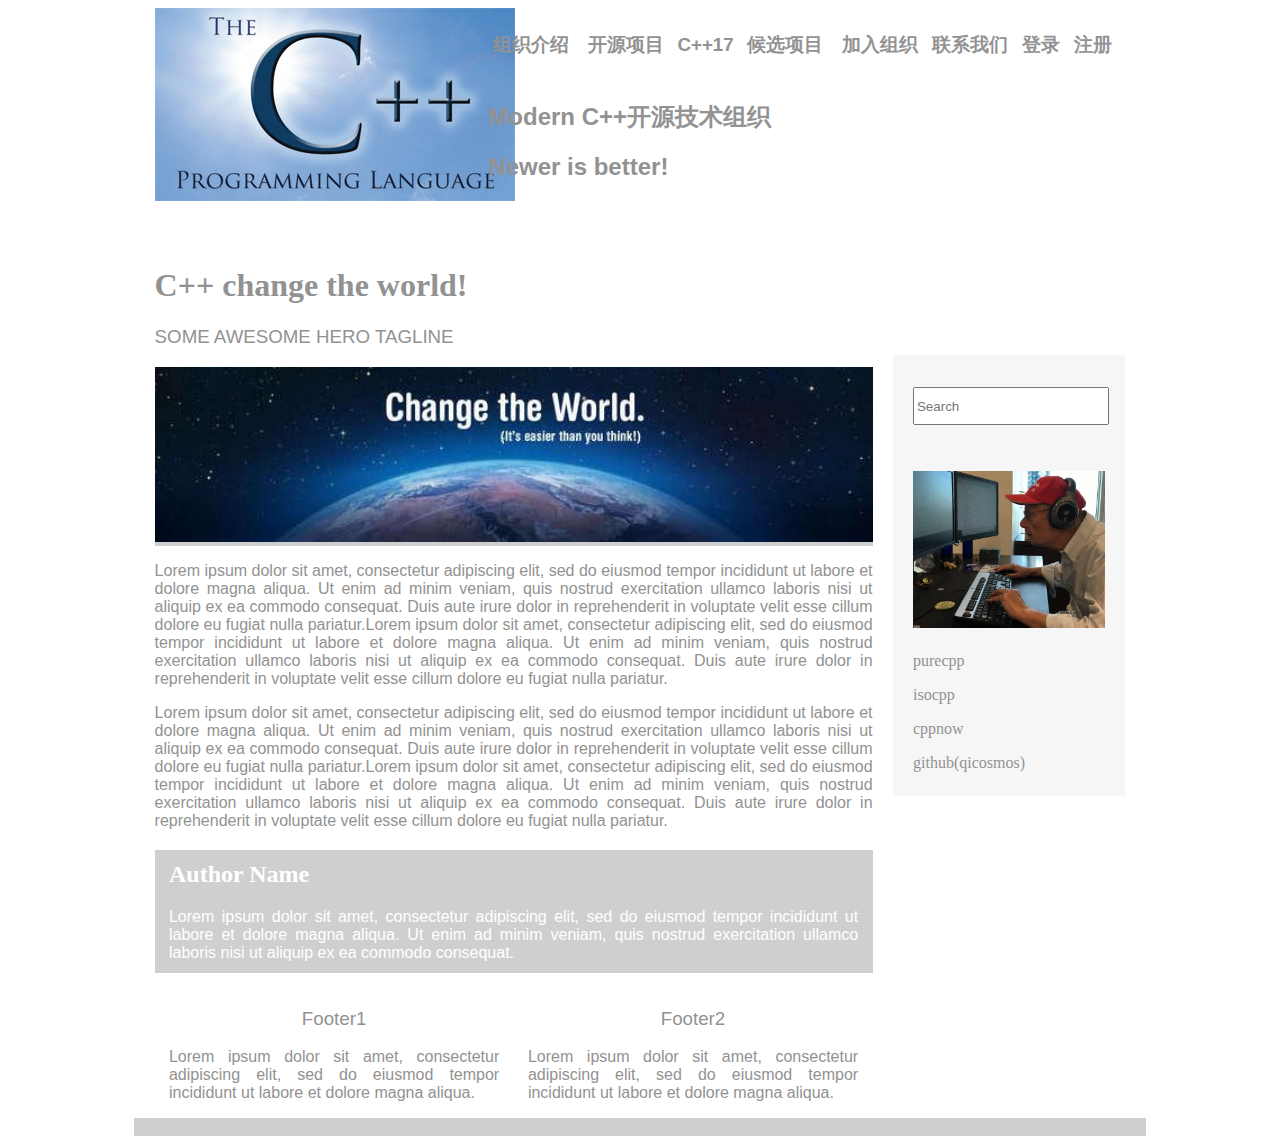
<file: web/index.html>
<!doctype html>
<html>
<head>
<meta charset="utf-8">
<meta name="viewport" content="width=device-width, initial-scale=1">
<title>BlogPost template by Adobe Dreamweaver CC</title>
<link href="BlogPostAssets/styles/blogPostStyle.css" rel="stylesheet" type="text/css">
<!--The following script tag downloads a font from the Adobe Edge Web Fonts server for use within the web page. We recommend that you do not modify it.--><script>var __adobewebfontsappname__="dreamweaver"</script><script src="js/jquery-1.11.3.min.js" type="text/javascript"></script>
<script>
	function test(){
    $.get("www.moderncpp.org",function(data,status){
      alert("数据：" + data + "\n状态：" + status);
    });
		alert("test");
  });
</script>
</head>

<body>
<div id="mainwrapper">
  <header> 
    <!--**************************************************************************
    Header starts here. It contains Logo and 3 navigation links. 
    ****************************************************************************-->
    <div id="logo"><a href="index.html"><img src="images/logo-sun.jpg" alt="sample logo"></a><!-- Company Logo text --></div>
    <nav> <h3><a href="introduction.html" title="Link" id="introduction" >组织介绍</a> <a href="#" title="Link">开源项目</a><a href="#" title="Link">C++17</a><a href="#" title="Link">候选项目</a>
    <a href="#" title="Link">加入组织</a><a href="#" title="Link">联系我们</a><a href="#" title="Link">登录</a><a href="register.html" title="Link">注册</a></h3></nav>
	  <div id="title"><h2>Modern C++开源技术组织</h2><h2>Newer is better!</h2></div>
  </header>
  <div id="content">
    <div class="notOnDesktop"> 
      <!-- This search box is displayed only in mobile and tablet laouts and not in desktop layouts -->
      <input type="text" placeholder="Search">
    </div>
    <section id="mainContent"> 
      <!--************************************************************************
    Main Blog content starts here
    ****************************************************************************-->
      <h1><!-- Blog title -->C++ change the world!</h1>
      <h3><!-- Tagline -->SOME AWESOME HERO TAGLINE</h3>
      <div id="bannerImage"><img src="images/world.jpg" alt=""/></div>
      <p>Lorem ipsum dolor sit amet, consectetur adipiscing elit, sed do eiusmod tempor incididunt ut labore et dolore magna aliqua. Ut enim ad minim veniam, quis nostrud exercitation ullamco laboris nisi ut aliquip ex ea commodo consequat. Duis aute irure dolor in reprehenderit in voluptate velit esse cillum dolore eu fugiat nulla pariatur.Lorem ipsum dolor sit amet, consectetur adipiscing elit, sed do eiusmod tempor incididunt ut labore et dolore magna aliqua. Ut enim ad minim veniam, quis nostrud exercitation ullamco laboris nisi ut aliquip ex ea commodo consequat. Duis aute irure dolor in reprehenderit in voluptate velit esse cillum dolore eu fugiat nulla pariatur. </p>
      <p>Lorem ipsum dolor sit amet, consectetur adipiscing elit, sed do eiusmod tempor incididunt ut labore et dolore magna aliqua. Ut enim ad minim veniam, quis nostrud exercitation ullamco laboris nisi ut aliquip ex ea commodo consequat. Duis aute irure dolor in reprehenderit in voluptate velit esse cillum dolore eu fugiat nulla pariatur.Lorem ipsum dolor sit amet, consectetur adipiscing elit, sed do eiusmod tempor incididunt ut labore et dolore magna aliqua. Ut enim ad minim veniam, quis nostrud exercitation ullamco laboris nisi ut aliquip ex ea commodo consequat. Duis aute irure dolor in reprehenderit in voluptate velit esse cillum dolore eu fugiat nulla pariatur. </p>
      <aside id="authorInfo"> 
        <!-- The author information is contained here -->
        <h2>Author Name</h2>
        <p>Lorem ipsum dolor sit amet, consectetur adipiscing elit, sed do eiusmod tempor incididunt ut labore et dolore magna aliqua. Ut enim ad minim veniam, quis nostrud exercitation ullamco laboris nisi ut aliquip ex ea commodo consequat.</p>
      </aside>
    </section>
    <section id="sidebar"> 
      <!--************************************************************************
    Sidebar starts here. It contains a searchbox, sample ad image and 6 links
    ****************************************************************************-->
      <input type="text" placeholder="Search">
      <div id="adimage"><img src="images/bj.png" alt=""/></div>
      <nav>
        <ul>
          <li><a href="http://purecpp.org/" title="purecpp">purecpp</a></li>
          <li><a href="https://isocpp.org/" title="isocpp">isocpp</a></li>
          <li><a href="http://cppnow.org/" title="cppnow">cppnow</a></li>
          <li><a href="https://github.com/qicosmos" title="gitub">github(qicosmos)</a></li>
        </ul>
      </nav>
    </section>
    <footer> 
      <!--************************************************************************
    Footer starts here
    ****************************************************************************-->
      <article>
        <h3>Footer1</h3>
        <p>Lorem ipsum dolor sit amet, consectetur adipiscing elit, sed do eiusmod tempor incididunt ut labore et dolore magna aliqua.</p>
      </article>
      <article>
        <h3>Footer2</h3>
        <p>Lorem ipsum dolor sit amet, consectetur adipiscing elit, sed do eiusmod tempor incididunt ut labore et dolore magna aliqua.</p>
      </article>
    </footer>
  </div>
  <div id="footerbar"><!-- Small footerbar at the bottom --></div>
</div>
</body>
</html>
</file>
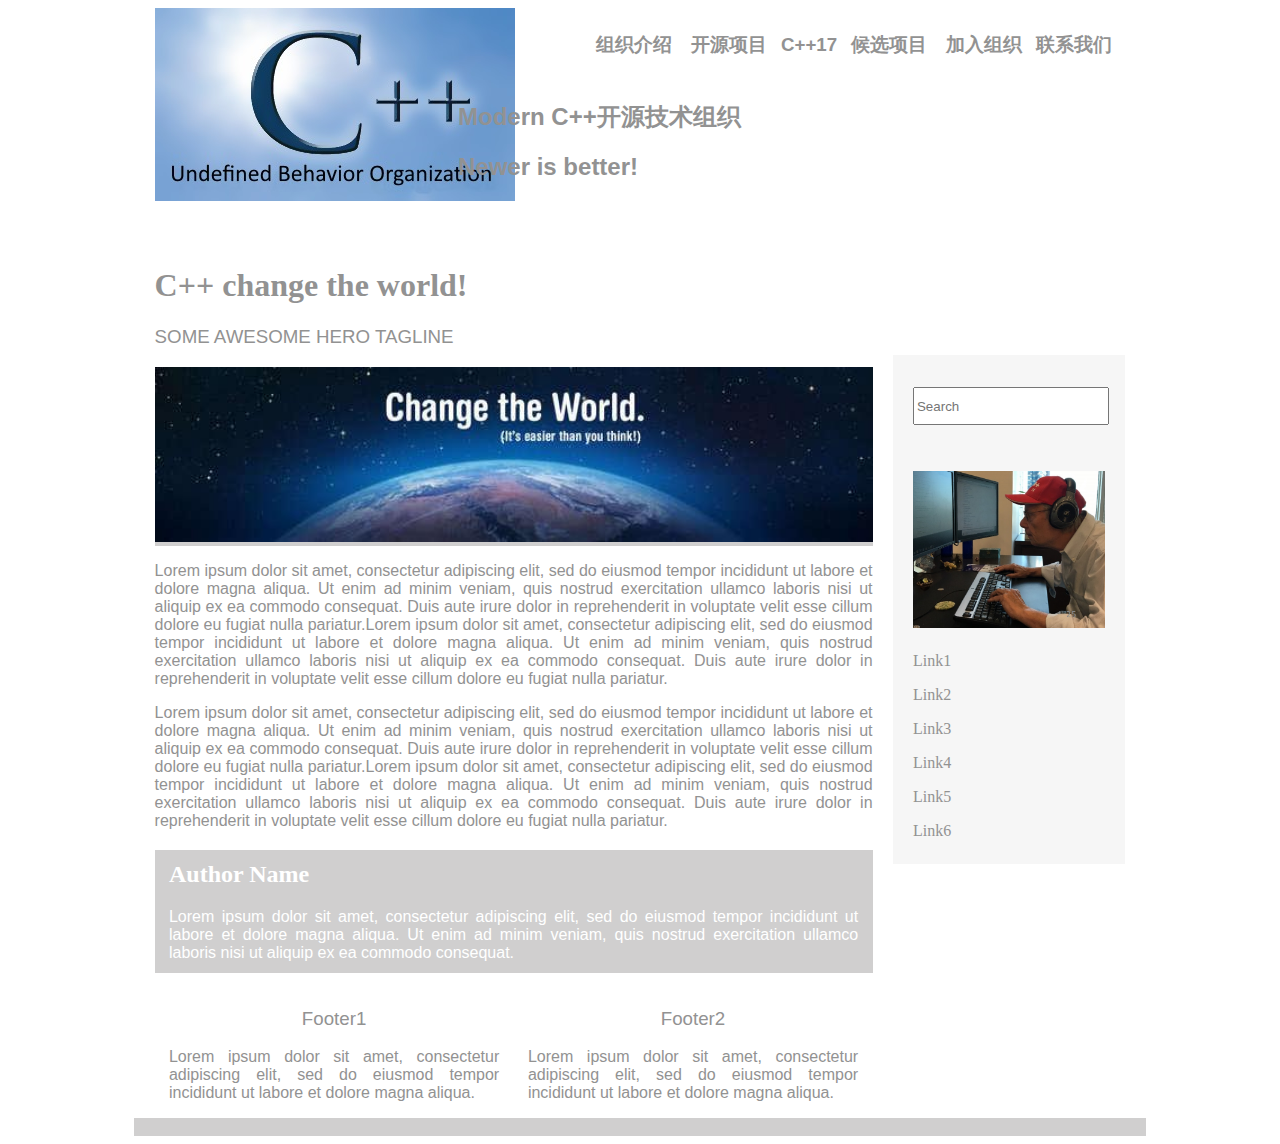
<file: web/static/index.html>
<!doctype html>
<html>
<head>
<meta charset="utf-8">
<meta name="viewport" content="width=device-width, initial-scale=1">
<title>BlogPost template by Adobe Dreamweaver CC</title>
<link href="BlogPostAssets/styles/blogPostStyle.css" rel="stylesheet" type="text/css">
<!--The following script tag downloads a font from the Adobe Edge Web Fonts server for use within the web page. We recommend that you do not modify it.--><script>var __adobewebfontsappname__="dreamweaver"</script><script src="http://use.edgefonts.net/montserrat:n4:default;source-sans-pro:n2:default.js" type="text/javascript"></script>
</head>

<body>
<div id="mainwrapper">
  <header> 
    <!--**************************************************************************
    Header starts here. It contains Logo and 3 navigation links. 
    ****************************************************************************-->
    <div id="logo"><img src="images/logo-sun.jpg" alt="sample logo"><!-- Company Logo text --></div>
    <nav> <h3><a href="#" title="Link">组织介绍</a> <a href="#" title="Link">开源项目</a><a href="#" title="Link">C++17</a><a href="#" title="Link">候选项目</a>
    <a href="#" title="Link">加入组织</a><a href="#" title="Link">联系我们</a></h3></nav>
	  <div id="title"><h2>Modern C++开源技术组织</h2><h2>Newer is better!</h2></div>
  </header>
  <div id="content">
    <div class="notOnDesktop"> 
      <!-- This search box is displayed only in mobile and tablet laouts and not in desktop layouts -->
      <input type="text" placeholder="Search">
    </div>
    <section id="mainContent"> 
      <!--************************************************************************
    Main Blog content starts here
    ****************************************************************************-->
      <h1><!-- Blog title -->C++ change the world!</h1>
      <h3><!-- Tagline -->SOME AWESOME HERO TAGLINE</h3>
      <div id="bannerImage"><img src="images/world.jpg" alt=""/></div>
      <p>Lorem ipsum dolor sit amet, consectetur adipiscing elit, sed do eiusmod tempor incididunt ut labore et dolore magna aliqua. Ut enim ad minim veniam, quis nostrud exercitation ullamco laboris nisi ut aliquip ex ea commodo consequat. Duis aute irure dolor in reprehenderit in voluptate velit esse cillum dolore eu fugiat nulla pariatur.Lorem ipsum dolor sit amet, consectetur adipiscing elit, sed do eiusmod tempor incididunt ut labore et dolore magna aliqua. Ut enim ad minim veniam, quis nostrud exercitation ullamco laboris nisi ut aliquip ex ea commodo consequat. Duis aute irure dolor in reprehenderit in voluptate velit esse cillum dolore eu fugiat nulla pariatur. </p>
      <p>Lorem ipsum dolor sit amet, consectetur adipiscing elit, sed do eiusmod tempor incididunt ut labore et dolore magna aliqua. Ut enim ad minim veniam, quis nostrud exercitation ullamco laboris nisi ut aliquip ex ea commodo consequat. Duis aute irure dolor in reprehenderit in voluptate velit esse cillum dolore eu fugiat nulla pariatur.Lorem ipsum dolor sit amet, consectetur adipiscing elit, sed do eiusmod tempor incididunt ut labore et dolore magna aliqua. Ut enim ad minim veniam, quis nostrud exercitation ullamco laboris nisi ut aliquip ex ea commodo consequat. Duis aute irure dolor in reprehenderit in voluptate velit esse cillum dolore eu fugiat nulla pariatur. </p>
      <aside id="authorInfo"> 
        <!-- The author information is contained here -->
        <h2>Author Name</h2>
        <p>Lorem ipsum dolor sit amet, consectetur adipiscing elit, sed do eiusmod tempor incididunt ut labore et dolore magna aliqua. Ut enim ad minim veniam, quis nostrud exercitation ullamco laboris nisi ut aliquip ex ea commodo consequat.</p>
      </aside>
    </section>
    <section id="sidebar"> 
      <!--************************************************************************
    Sidebar starts here. It contains a searchbox, sample ad image and 6 links
    ****************************************************************************-->
      <input type="text" placeholder="Search">
      <div id="adimage"><img src="images/bj.png" alt=""/></div>
      <nav>
        <ul>
          <li><a href="#" title="Link">Link1</a></li>
          <li><a href="#" title="Link">Link2</a></li>
          <li><a href="#" title="Link">Link3</a></li>
          <li><a href="#" title="Link">Link4</a></li>
          <li><a href="#" title="Link">Link5</a></li>
          <li><a href="#" title="Link">Link6</a></li>
        </ul>
      </nav>
    </section>
    <footer> 
      <!--************************************************************************
    Footer starts here
    ****************************************************************************-->
      <article>
        <h3>Footer1</h3>
        <p>Lorem ipsum dolor sit amet, consectetur adipiscing elit, sed do eiusmod tempor incididunt ut labore et dolore magna aliqua.</p>
      </article>
      <article>
        <h3>Footer2</h3>
        <p>Lorem ipsum dolor sit amet, consectetur adipiscing elit, sed do eiusmod tempor incididunt ut labore et dolore magna aliqua.</p>
      </article>
    </footer>
  </div>
  <div id="footerbar"><!-- Small footerbar at the bottom --></div>
</div>
</body>
</html>
</file>
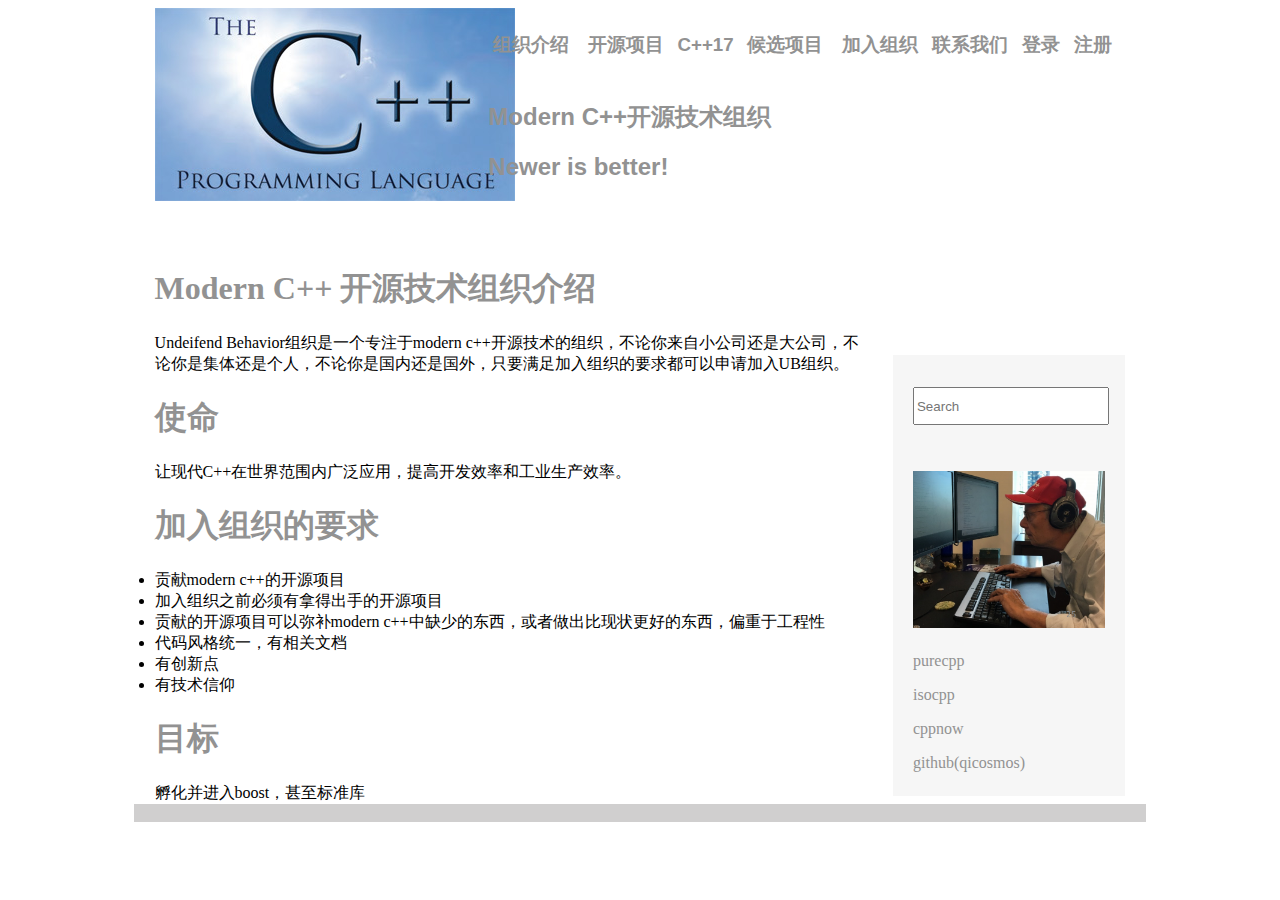
<file: web/introduction.html>
<!doctype html>
<html>
<head>
<meta charset="utf-8">
<meta name="viewport" content="width=device-width, initial-scale=1">
<title>BlogPost template by Adobe Dreamweaver CC</title>
<link href="BlogPostAssets/styles/blogPostStyle.css" rel="stylesheet" type="text/css">
<!--The following script tag downloads a font from the Adobe Edge Web Fonts server for use within the web page. We recommend that you do not modify it.--><script>var __adobewebfontsappname__="dreamweaver"</script><script src="js/jquery-1.11.3.min.js" type="text/javascript"></script>
<script>
	function test(){
    $.get("/",function(data,status){
      alert("数据：" + data + "\n状态：" + status);
    });
		alert("test");
  }
</script>
</head>

<body>
<div id="mainwrapper">
  <header> 
    <!--**************************************************************************
    Header starts here. It contains Logo and 3 navigation links. 
    ****************************************************************************-->
    <div id="logo"><a href="index.html"><img src="images/logo-sun.jpg" alt="sample logo"></a><!-- Company Logo text --></div>
    <nav> <h3><a href="introduction.html" title="Link" id="introduction" >组织介绍</a> <a  onClick="test()" title="Link">开源项目</a><a href="#" title="Link">C++17</a><a href="#" title="Link">候选项目</a>
    <a href="#" title="Link">加入组织</a><a href="#" title="Link">联系我们</a><a href="#" title="Link">登录</a><a href="register.html" title="Link">注册</a></h3></nav>
	  <div id="title"><h2>Modern C++开源技术组织</h2><h2>Newer is better!</h2></div>
  </header>
  <div id="content">
    <div class="notOnDesktop"> 
      <!-- This search box is displayed only in mobile and tablet laouts and not in desktop layouts -->
      <input type="text" placeholder="Search">
    </div>
    <section id="mainContent"> 
      <!--************************************************************************
    Main Blog content starts here
    ****************************************************************************-->
      <h1><!-- Blog title -->Modern C++ 开源技术组织介绍</h1>
      Undeifend Behavior组织是一个专注于modern c++开源技术的组织，不论你来自小公司还是大公司，不论你是集体还是个人，不论你是国内还是国外，只要满足加入组织的要求都可以申请加入UB组织。
      <h1>使命</h1>
      让现代C++在世界范围内广泛应用，提高开发效率和工业生产效率。
      	<h1>加入组织的要求</h1>
      	<p><li>贡献modern c++的开源项目</li>
			<li>加入组织之前必须有拿得出手的开源项目</li>
			<li>贡献的开源项目可以弥补modern c++中缺少的东西，或者做出比现状更好的东西，偏重于工程性</li>
			<li>代码风格统一，有相关文档</li>
			<li>有创新点</li>
			<li>有技术信仰</li>
		</p>
		<h1>目标</h1>
		孵化并进入boost，甚至标准库

    </section>
    <section id="sidebar"> 
      <!--************************************************************************
    Sidebar starts here. It contains a searchbox, sample ad image and 6 links
    ****************************************************************************-->
      <input type="text" placeholder="Search">
      <div id="adimage"><img src="images/bj.png" alt=""/></div>
      <nav>
        <ul>
          <li><a href="http://purecpp.org/" title="purecpp">purecpp</a></li>
          <li><a href="https://isocpp.org/" title="isocpp">isocpp</a></li>
          <li><a href="http://cppnow.org/" title="cppnow">cppnow</a></li>
          <li><a href="https://github.com/qicosmos" title="gitub">github(qicosmos)</a></li>
        </ul>
      </nav>
    </section>

  </div>
  <div id="footerbar"><!-- Small footerbar at the bottom --></div>
</div>
</body>
</html>
</file>
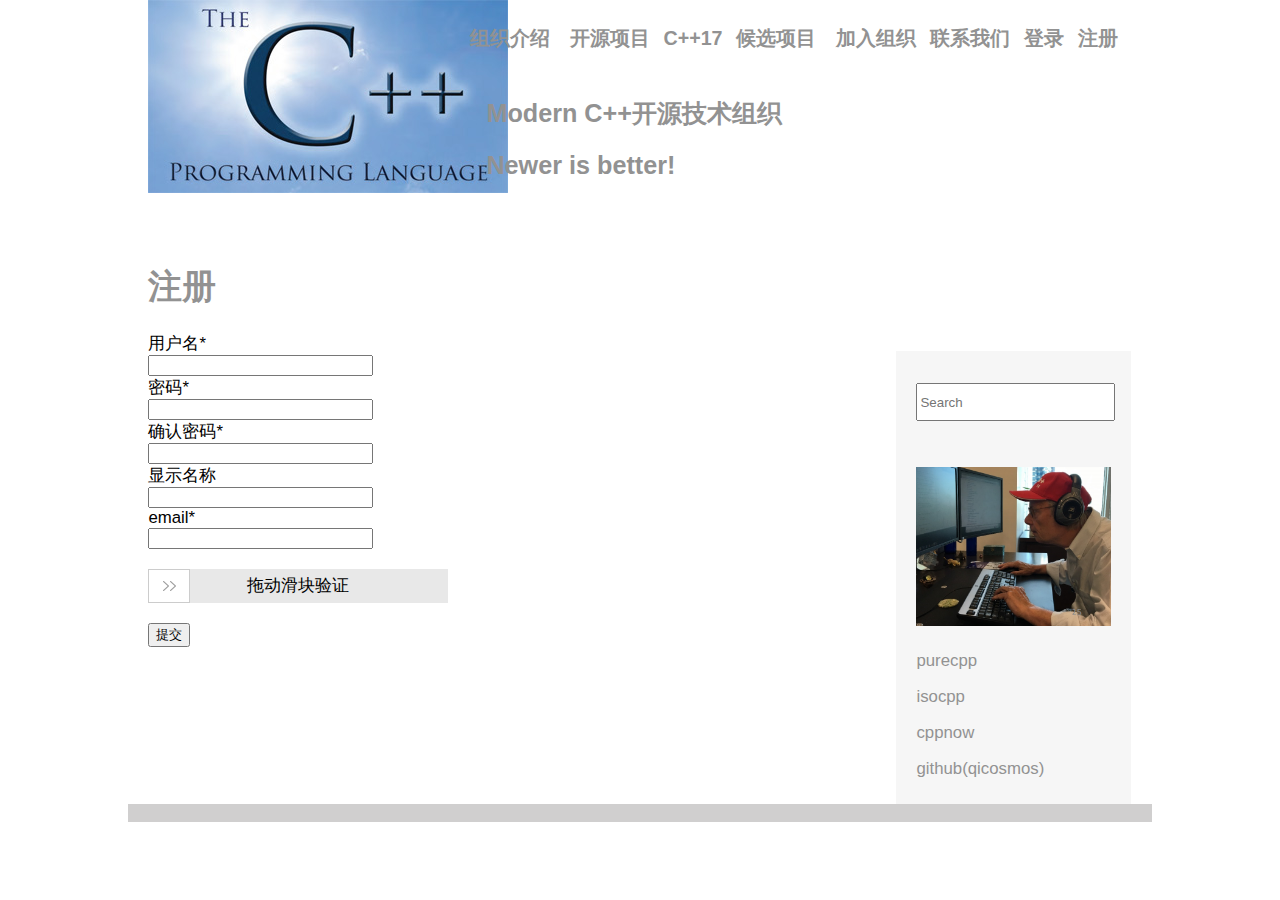
<file: web/register.html>
<!doctype html>
<html>
<head>
<meta charset="utf-8">
<meta name="viewport" content="width=device-width, initial-scale=1">
<title>BlogPost template by Adobe Dreamweaver CC</title>
<link href="BlogPostAssets/styles/blogPostStyle.css" rel="stylesheet" type="text/css">
<!--The following script tag downloads a font from the Adobe Edge Web Fonts server for use within the web page. We recommend that you do not modify it.--><script>var __adobewebfontsappname__="dreamweaver"</script><script src="js/jquery-1.11.3.min.js" type="text/javascript"></script>
<script>
	function test(){
    $.get("www.moderncpp.org",function(data,status){
      alert("数据：" + data + "\n状态：" + status);
    });
		alert("test");
  });
</script>
<script src="js/drag.js" type="text/javascript"></script>
<link rel="stylesheet" type="text/css" href="css/htmleaf-demo.css">
<link href="css/drag.css" rel="stylesheet" type="text/css"/>
</head>
<script type="text/javascript">
$(document).ready(function() {
  $('#submitForm').submit(function(e) {
    alert($('#username').val());
	  test();
    return e.preventDefault();
  });
});
</script>

<body>
<div id="mainwrapper">
  <header> 
    <!--**************************************************************************
    Header starts here. It contains Logo and 3 navigation links. 
    ****************************************************************************-->
    <div id="logo"><a href="index.html"><img src="images/logo-sun.jpg" alt="sample logo"></a><!-- Company Logo text --></div>
    <nav> <h3><a href="introduction.html" title="Link" id="introduction" >组织介绍</a> <a href="#" onClick="test()" title="Link">开源项目</a><a href="#" title="Link">C++17</a><a href="#" title="Link">候选项目</a>
    <a href="#" title="Link">加入组织</a><a href="#" title="Link">联系我们</a><a href="#" title="Link">登录</a><a href="register.html" title="Link">注册</a></h3></nav>
	  <div id="title"><h2>Modern C++开源技术组织</h2><h2>Newer is better!</h2></div>
  </header>
  <div id="content">
    <div class="notOnDesktop"> 
      <!-- This search box is displayed only in mobile and tablet laouts and not in desktop layouts -->
      <input type="text" placeholder="Search">
    </div>
    <section id="mainContent"> 
      <!--************************************************************************
    Main Blog content starts here
    ****************************************************************************-->
      <h1><!-- Blog title -->注册</h1>
      <form id="submitForm" method="post">

      	<label >用户名*</label><br>
      	<input name="username" id="username" value="" maxlength="50" size="25" type="text"><br>
      	<label >密码*</label><br>
      	<input id="password" maxlength="50" size="25" type="text"><br>
      	<label >确认密码*</label><br>
      	<input id="password1" maxlength="50" size="25" type="text"><br>
      	<label >显示名称</label><br>
      	<input id="showname" maxlength="50" size="25" type="text"><br>
      	<label >email*</label><br>
      	<input id="email" maxlength="50" size="25" type="text"><br><br>
      	<div id="drag"></div><br>
		<script type="text/javascript">
		$('#drag').drag();
		</script>
     <button class="submit" type="submit">提交</button>
 
		</form>
    </section>
    <section id="sidebar"> 
      <!--************************************************************************
    Sidebar starts here. It contains a searchbox, sample ad image and 6 links
    ****************************************************************************-->
      <input type="text" placeholder="Search">
      <div id="adimage"><img src="images/bj.png" alt=""/></div>
      <nav>
        <ul>
          <li><a href="http://purecpp.org/" title="purecpp">purecpp</a></li>
          <li><a href="https://isocpp.org/" title="isocpp">isocpp</a></li>
          <li><a href="http://cppnow.org/" title="cppnow">cppnow</a></li>
          <li><a href="https://github.com/qicosmos" title="gitub">github(qicosmos)</a></li>
        </ul>
      </nav>
    </section>

  </div>
  <div id="footerbar"><!-- Small footerbar at the bottom --></div>
</div>
</body>
</html>
</file>
<file: web/BlogPostAssets/styles/blogPostStyle.css>
@charset "UTF-8";
#mainwrapper header {
	/*Header */
	/*background-color: rgba(208,207,207,1.00);*/
	overflow: auto;
	font-family: montserrat, sans-serif;
	font-style: 宋体;
	font-weight: 400;
}
#mainwrapper header #logo {
	/* Company Logo text */
	width: 28%;
	float: left;
	padding-left: 2%;
	color: rgba(146,146,146,1.00);
}
#mainwrapper header #title {
	/* Company Logo text */
	width: 65%;
	float: right;
	padding-left: 2%;
	color: rgba(146,146,146,1.00);
}
#mainwrapper header nav {
	/*Nav bar containing links in header */
	text-align: right;
	padding-top: 5px;
	padding-bottom: 5px;
	padding-right: 2%;
	width: 68%;
	float: left;
	color: rgba(146,146,146,1.00);
}
header nav a {
	/* Links in header */
	padding-right: 2%;
}
#content #mainContent h1, #content #mainContent h2 {
	/* Styling for main headings */
	color: rgba(146,146,146,1.00);
}
#content #mainContent h3 {
	/*Captions ot Taglines */
	font-family: source-sans-pro, sans-serif;
	font-style: normal;
	font-weight: 200;
	color: rgba(146,146,146,1.00);
}
#content #mainContent #bannerImage {
	/*Container for main banner image */
	width: 100%;
	background-color: rgba(208,207,207,1.00);
}
#content #mainContent p {
	/* All paragraphs under maincontent */
	color: rgba(146,146,146,1.00);
	font-family: source-sans-pro, sans-serif;
	font-style: normal;
	font-weight: 200;
	text-align: justify;
}
#content #mainContent #authorInfo {
	/* Author info section */
	background-color: rgba(208,207,207,1.00);
}
#content #mainContent #authorInfo h2, #content #mainContent #authorInfo p {
	color: rgba(255,255,255,1.00);
	padding-left: 2%;
	padding-top: 11px;
}
#content #mainContent #authorInfo p {
	color: rgba(255,255,255,1.00);
	padding-left: 2%;
	padding-top: 0px;
	padding-bottom: 11px;
	padding-right: 2%;
}
footer article {
	/* Footer articles */
	width: 46%;
	float: left;
	padding-left: 2%;
	padding-right: 2%;
	text-align: justify;
	font-family: source-sans-pro, sans-serif;
	font-style: normal;
	font-weight: 200;
	color: rgba(146,146,146,1.00);
}
footer article h3 {
	/* Footer article titles */
	text-align: center;
	font-family: montserrat, sans-serif;
	font-style: normal;
	font-weight: 400;
}
#mainContent {
	/* Container for the blog post in individal blog view */
	padding-left: 2%;
	width: 71%;
	float: left;
	padding-right: 2%;
	padding-top: 41px;
}
#mainwrapper #content #sidebar {
	/* Sidebar*/
	width: 19%;
	padding-left: 2%;
	padding-right: 2%;
	float: left;
	background-color: rgba(246,246,246,1.00);
	margin-top: 150px;
	padding-top: 32px;
}
#mainwrapper {
	/* Container of all content */
	width: 80%;
	overflow: auto;
	margin-left: 10%;
}
#content #sidebar input {
	/* Search box in sidebar */
	width: 98%;
	height: 32px;
}
#content #sidebar #adimage {
	/* Container for Image in sidebar */
	width: 100%;
	background-color: rgba(208,207,207,1.00);
	margin-top: 46px;
	float: none;
	overflow: auto;
}
nav ul li {
	list-style-type: none;
	padding-top: 8px;
	padding-bottom: 8px;
}
nav ul {
	padding-left: 0%;
}
nav ul li a {
	color: rgba(146,146,146,1.00);
	text-decoration: none;
}
#footerbar {
	/* Footer bar at the bottom of the page */
	height: 18px;
	clear: both;
	background-color: rgba(208,207,207,1.00);
	width: 100%;
}
footer {
	/* Container for footer artices */
	width: 71%;
	padding-left: 2%;
	padding-right: 2%;
}
.notOnDesktop {
	/*element to be displayed only in mobile view and tabet view */
	display: none;
}
#mainContent #bannerImage img {
	/* Actual banner image */
	width: 100%;
}
#sidebar #adimage img {
	/* Image in sidebar */
	width: 100%;
	float: left;
}
#mainwrapper header nav a {
	/* Links in header */
	color: rgba(146,146,146,1.00);
	text-decoration: none;
}

/* Tablet view */
@media screen and (max-width:769px) {
.notOnDesktop {
	/* Search box shown only in mobile view and Tablet view */
	display: block;
	text-align: right;
	padding-right: 8px;
	padding-top: 8px;
	padding-bottom: 8px;
	width: 96%;
}
#content .notOnDesktop input {
	height: 28px;
}
#mainContent {
	/* Container for the blog post */
	padding-top: 0px;
	float: none;
	width: 96%;
}
#sidebar input {
	/* Search box in sidebar */
	display: none;
}
#mainwrapper #content #sidebar {
	/* Sidebar*/
	float: none;
	width: 92%;
	padding-top: 13px;
	overflow: auto;
	margin-top: 3px;
	margin-left: 2%;
	padding-bottom: 13px;
}
#content #sidebar #adimage {
	/* Image in sidebar */
	width: 60%;
	margin-top: 0px;
	float: left;
}
#content #sidebar nav {
	/* Navigation links in sidebar */
	width: 36%;
	float: left;
	padding-left: 4%;
}
#sidebar nav ul {
	margin-top: 0px;
}
footer {
	/* Footer region */
	width: 96%;
	padding-left: 2%;
	padding-right: 2%;
}
#content footer article {
	/*Each footer article */
	width: 46%;
}
#mainwrapper header {
	/* Header */
	width: 100%;
}
}

/* Mobile view */
@media screen and (max-width:480px) {
#mainwrapper header #logo {
	/* Company Logo text in header */
	width: 96%;
	margin-left: 2%;
}
#mainwrapper header nav {
	/*navigation links in header */
	text-align: center;
	background-color: rgba(255,255,255,1.00);
	width: 98%;
}
#content #sidebar #adimage {
	/* Container for image in sidebar */
	width: 100%;
}
#content #sidebar nav {
	/* Navigation bar for links in sidebar */
	width: 96%;
	padding-top: 7px;
}
#sidebar nav ul li {
	display: inline-block;
	width: 32%;
	text-align: center;
}
#mainwrapper #content #sidebar {
	/* sidebar */
	padding-bottom: 0px;
}
#content .notOnDesktop {
	/* Search box shown only in mobile and tablet view */
	width: 100%;
	text-align: center;
	padding-left: 0px;
	padding-right: 0px;
}
#content .notOnDesktop input {
	width: 80%;
	text-align: center;
}
#content #mainContent h3 {
	/* Title under maincontent, if any */
	font-size: 14px;
}
#content footer article {
	/* Each foter article */
	width: 96%;
}
}
</file>
<file: web/static/BlogPostAssets/styles/blogPostStyle.css>
@charset "UTF-8";
#mainwrapper header {
	/*Header */
	/*background-color: rgba(208,207,207,1.00);*/
	overflow: auto;
	font-family: montserrat, sans-serif;
	font-style: 宋体;
	font-weight: 400;
}
#mainwrapper header #logo {
	/* Company Logo text */
	width: 28%;
	float: left;
	padding-left: 2%;
	color: rgba(146,146,146,1.00);
}
#mainwrapper header #title {
	/* Company Logo text */
	width: 68%;
	float: right;
	padding-left: 2%;
	color: rgba(146,146,146,1.00);
}
#mainwrapper header nav {
	/*Nav bar containing links in header */
	text-align: right;
	padding-top: 5px;
	padding-bottom: 5px;
	padding-right: 2%;
	width: 68%;
	float: left;
	color: rgba(146,146,146,1.00);
}
header nav a {
	/* Links in header */
	padding-right: 2%;
}
#content #mainContent h1, #content #mainContent h2 {
	/* Styling for main headings */
	color: rgba(146,146,146,1.00);
}
#content #mainContent h3 {
	/*Captions ot Taglines */
	font-family: source-sans-pro, sans-serif;
	font-style: normal;
	font-weight: 200;
	color: rgba(146,146,146,1.00);
}
#content #mainContent #bannerImage {
	/*Container for main banner image */
	width: 100%;
	background-color: rgba(208,207,207,1.00);
}
#content #mainContent p {
	/* All paragraphs under maincontent */
	color: rgba(146,146,146,1.00);
	font-family: source-sans-pro, sans-serif;
	font-style: normal;
	font-weight: 200;
	text-align: justify;
}
#content #mainContent #authorInfo {
	/* Author info section */
	background-color: rgba(208,207,207,1.00);
}
#content #mainContent #authorInfo h2, #content #mainContent #authorInfo p {
	color: rgba(255,255,255,1.00);
	padding-left: 2%;
	padding-top: 11px;
}
#content #mainContent #authorInfo p {
	color: rgba(255,255,255,1.00);
	padding-left: 2%;
	padding-top: 0px;
	padding-bottom: 11px;
	padding-right: 2%;
}
footer article {
	/* Footer articles */
	width: 46%;
	float: left;
	padding-left: 2%;
	padding-right: 2%;
	text-align: justify;
	font-family: source-sans-pro, sans-serif;
	font-style: normal;
	font-weight: 200;
	color: rgba(146,146,146,1.00);
}
footer article h3 {
	/* Footer article titles */
	text-align: center;
	font-family: montserrat, sans-serif;
	font-style: normal;
	font-weight: 400;
}
#mainContent {
	/* Container for the blog post in individal blog view */
	padding-left: 2%;
	width: 71%;
	float: left;
	padding-right: 2%;
	padding-top: 41px;
}
#mainwrapper #content #sidebar {
	/* Sidebar*/
	width: 19%;
	padding-left: 2%;
	padding-right: 2%;
	float: left;
	background-color: rgba(246,246,246,1.00);
	margin-top: 150px;
	padding-top: 32px;
}
#mainwrapper {
	/* Container of all content */
	width: 80%;
	overflow: auto;
	margin-left: 10%;
}
#content #sidebar input {
	/* Search box in sidebar */
	width: 98%;
	height: 32px;
}
#content #sidebar #adimage {
	/* Container for Image in sidebar */
	width: 100%;
	background-color: rgba(208,207,207,1.00);
	margin-top: 46px;
	float: none;
	overflow: auto;
}
nav ul li {
	list-style-type: none;
	padding-top: 8px;
	padding-bottom: 8px;
}
nav ul {
	padding-left: 0%;
}
nav ul li a {
	color: rgba(146,146,146,1.00);
	text-decoration: none;
}
#footerbar {
	/* Footer bar at the bottom of the page */
	height: 18px;
	clear: both;
	background-color: rgba(208,207,207,1.00);
	width: 100%;
}
footer {
	/* Container for footer artices */
	width: 71%;
	padding-left: 2%;
	padding-right: 2%;
}
.notOnDesktop {
	/*element to be displayed only in mobile view and tabet view */
	display: none;
}
#mainContent #bannerImage img {
	/* Actual banner image */
	width: 100%;
}
#sidebar #adimage img {
	/* Image in sidebar */
	width: 100%;
	float: left;
}
#mainwrapper header nav a {
	/* Links in header */
	color: rgba(146,146,146,1.00);
	text-decoration: none;
}

/* Tablet view */
@media screen and (max-width:769px) {
.notOnDesktop {
	/* Search box shown only in mobile view and Tablet view */
	display: block;
	text-align: right;
	padding-right: 8px;
	padding-top: 8px;
	padding-bottom: 8px;
	width: 96%;
}
#content .notOnDesktop input {
	height: 28px;
}
#mainContent {
	/* Container for the blog post */
	padding-top: 0px;
	float: none;
	width: 96%;
}
#sidebar input {
	/* Search box in sidebar */
	display: none;
}
#mainwrapper #content #sidebar {
	/* Sidebar*/
	float: none;
	width: 92%;
	padding-top: 13px;
	overflow: auto;
	margin-top: 3px;
	margin-left: 2%;
	padding-bottom: 13px;
}
#content #sidebar #adimage {
	/* Image in sidebar */
	width: 60%;
	margin-top: 0px;
	float: left;
}
#content #sidebar nav {
	/* Navigation links in sidebar */
	width: 36%;
	float: left;
	padding-left: 4%;
}
#sidebar nav ul {
	margin-top: 0px;
}
footer {
	/* Footer region */
	width: 96%;
	padding-left: 2%;
	padding-right: 2%;
}
#content footer article {
	/*Each footer article */
	width: 46%;
}
#mainwrapper header {
	/* Header */
	width: 100%;
}
}

/* Mobile view */
@media screen and (max-width:480px) {
#mainwrapper header #logo {
	/* Company Logo text in header */
	width: 96%;
	margin-left: 2%;
}
#mainwrapper header nav {
	/*navigation links in header */
	text-align: center;
	background-color: rgba(255,255,255,1.00);
	width: 98%;
}
#content #sidebar #adimage {
	/* Container for image in sidebar */
	width: 100%;
}
#content #sidebar nav {
	/* Navigation bar for links in sidebar */
	width: 96%;
	padding-top: 7px;
}
#sidebar nav ul li {
	display: inline-block;
	width: 32%;
	text-align: center;
}
#mainwrapper #content #sidebar {
	/* sidebar */
	padding-bottom: 0px;
}
#content .notOnDesktop {
	/* Search box shown only in mobile and tablet view */
	width: 100%;
	text-align: center;
	padding-left: 0px;
	padding-right: 0px;
}
#content .notOnDesktop input {
	width: 80%;
	text-align: center;
}
#content #mainContent h3 {
	/* Title under maincontent, if any */
	font-size: 14px;
}
#content footer article {
	/* Each foter article */
	width: 96%;
}
}
</file>
<file: web/css/htmleaf-demo.css>
@font-face {
	font-family: 'icomoon';
	src:url('../fonts/icomoon.eot?rretjt');
	src:url('../fonts/icomoon.eot?#iefixrretjt') format('embedded-opentype'),
		url('../fonts/icomoon.woff?rretjt') format('woff'),
		url('../fonts/icomoon.ttf?rretjt') format('truetype'),
		url('../fonts/icomoon.svg?rretjt#icomoon') format('svg');
	font-weight: normal;
	font-style: normal;
}

[class^="icon-"], [class*=" icon-"] {
	font-family: 'icomoon';
	speak: none;
	font-style: normal;
	font-weight: normal;
	font-variant: normal;
	text-transform: none;
	line-height: 1;

	/* Better Font Rendering =========== */
	-webkit-font-smoothing: antialiased;
	-moz-osx-font-smoothing: grayscale;
}

body, html { font-size: 100%; 	padding: 0; margin: 0;}

/* Clearfix hack by Nicolas Gallagher: http://nicolasgallagher.com/micro-clearfix-hack/ */
.clearfix:before,
.clearfix:after {
	content: " ";
	display: table;
}

.clearfix:after {
	clear: both;
}

body{
	font-weight: 500;
	font-size: 1.05em;
	font-family: "Microsoft YaHei","Segoe UI", "Lucida Grande", Helvetica, Arial,sans-serif;
}
a{ color: rgba(255, 255, 255, 0.6);outline: none;text-decoration: none;-webkit-transition: 0.2s;transition: 0.2s;}
a:hover,a:focus{color:#74777b;text-decoration: none;}
.htmleaf-container{
	margin: 0 auto;
}
.container{
	width: 350px;
	height: 300px;
	margin: 50px auto;
}
.bgcolor-1 { background: #f0efee; }
.bgcolor-2 { background: #f9f9f9; }
.bgcolor-3 { background: #e8e8e8; }/*light grey*/
.bgcolor-4 { background: #2f3238; color: #fff; }/*Dark grey*/
.bgcolor-5 { background: #df6659; color: #521e18; }/*pink1*/
.bgcolor-6 { background: #2fa8ec; }/*sky blue*/
.bgcolor-7 { background: #d0d6d6; }/*White tea*/
.bgcolor-8 { background: #3d4444; color: #fff; }/*Dark grey2*/
.bgcolor-9 { background: #ef3f52; color: #fff;}/*pink2*/
.bgcolor-10{ background: #64448f; color: #fff;}/*Violet*/
.bgcolor-11{ background: #3755ad; color: #fff;}/*dark blue*/
.bgcolor-12{ background: #3498DB; color: #fff;}/*light blue*/
.bgcolor-20{ background: #494A5F;color: #D5D6E2;}
/* Header */
.htmleaf-header{
	padding: 1em 190px 1em;
	letter-spacing: -1px;
	text-align: center;
	background: #66677c;
}
.htmleaf-header h1 {
	color: #D5D6E2;
	font-weight: 600;
	font-size: 2em;
	line-height: 1;
	margin-bottom: 0;
}
.htmleaf-header h1 span {
	display: block;
	font-size: 60%;
	font-weight: 400;
	padding: 0.8em 0 0.5em 0;
	color: #c3c8cd;
}
/*nav*/
.htmleaf-demo a{color: #fff;text-decoration: none;}
.htmleaf-demo{width: 100%;padding-bottom: 1.2em;}
.htmleaf-demo a{display: inline-block;margin: 0.5em;padding: 0.6em 1em;border: 3px solid #fff;font-weight: 700;}
.htmleaf-demo a:hover{opacity: 0.6;}
.htmleaf-demo a.current{background:#1d7db1;color: #fff; }
/* Top Navigation Style */
.htmleaf-links {
	position: relative;
	display: inline-block;
	white-space: nowrap;
	font-size: 1.5em;
	text-align: center;
}

.htmleaf-links::after {
	position: absolute;
	top: 0;
	left: 50%;
	margin-left: -1px;
	width: 2px;
	height: 100%;
	background: #dbdbdb;
	content: '';
	-webkit-transform: rotate3d(0,0,1,22.5deg);
	transform: rotate3d(0,0,1,22.5deg);
}

.htmleaf-icon {
	display: inline-block;
	margin: 0.5em;
	padding: 0em 0;
	width: 1.5em;
	text-decoration: none;
}

.htmleaf-icon span {
	display: none;
}

.htmleaf-icon:before {
	margin: 0 5px;
	text-transform: none;
	font-weight: normal;
	font-style: normal;
	font-variant: normal;
	font-family: 'icomoon';
	line-height: 1;
	speak: none;
	-webkit-font-smoothing: antialiased;
}
/* footer */
.htmleaf-footer{width: 100%;padding-top: 10px;}
.htmleaf-small{font-size: 0.8em;}
.center{text-align: center;}
/****/
.related {
	color: #fff;
	background: #494A5F;
	text-align: center;
	font-size: 1.25em;
	padding: 0.5em 0;
	overflow: hidden;
}

.related > a {
	vertical-align: top;
	width: calc(100% - 20px);
	max-width: 340px;
	display: inline-block;
	text-align: center;
	margin: 20px 10px;
	padding: 25px;
	font-family: "Microsoft YaHei","宋体","Segoe UI", "Lucida Grande", Helvetica, Arial,sans-serif, FreeSans, Arimo;
}
.related a {
	display: inline-block;
	text-align: left;
	margin: 20px auto;
	padding: 10px 20px;
	opacity: 0.8;
	-webkit-transition: opacity 0.3s;
	transition: opacity 0.3s;
	-webkit-backface-visibility: hidden;
}

.related a:hover,
.related a:active {
	opacity: 1;
}

.related a img {
	max-width: 100%;
	opacity: 0.8;
	border-radius: 4px;
}
.related a:hover img,
.related a:active img {
	opacity: 1;
}
.related h3{font-family: "Microsoft YaHei", sans-serif;font-size: 1.2em}
.related a h3 {
	font-size: 0.85em;
	font-weight: 300;
	margin-top: 0.15em;
	color: #fff;
}
/* icomoon */
.icon-htmleaf-home-outline:before {
	content: "\e5000";
}

.icon-htmleaf-arrow-forward-outline:before {
	content: "\e5001";
}

@media screen and (max-width: 1024px) {
	.htmleaf-header {
		padding: 2em 10% 2em;
	}
	.htmleaf-header h1 {
        font-size:1.4em;
    }
    .htmleaf-links{font-size: 1.4em}
}

@media screen and (max-width: 960px) {
	.htmleaf-header {
		padding: 2em 10% 2em;
	}
	.htmleaf-header h1 {
        font-size:1.2em;
    }
    .htmleaf-links{font-size: 1.2em}
    .related h3{font-size: 1em;}
	.related a h3 {
		font-size: 0.8em;
	}
}

@media screen and (max-width: 766px) {
	.htmleaf-header h1 {
        font-size:1.3em;
    }
    .htmleaf-links{font-size: 1.3em}
}

@media screen and (max-width: 640px) {
	.htmleaf-header {
		padding: 2em 10% 2em;
	}
	.htmleaf-header h1 {
        font-size:1em;
    }
    .htmleaf-links{font-size: 1em}
    .related h3{font-size: 0.8em;}
	.related a h3 {
		font-size: 0.6em;
	}
}
</file>
<file: web/css/drag.css>
#drag{ 
    position: relative;
    background-color: #e8e8e8;
    width: 300px;
    height: 34px;
    line-height: 34px;
    text-align: center;
}
#drag .handler{
    position: absolute;
    top: 0px;
    left: 0px;
    width: 40px;
    height: 32px;
    border: 1px solid #ccc;
    cursor: move;
}
.handler_bg{
    background: #fff url("[data-uri]") no-repeat center;
}
.handler_ok_bg{
    background: #fff url("[data-uri]") no-repeat center;
}
#drag .drag_bg{
    background-color: #7ac23c;
    height: 34px;
    width: 0px;
}
#drag .drag_text{
    position: absolute;
    top: 0px;
    width: 300px;
    -moz-user-select: none;
    -webkit-user-select: none;
    user-select: none;
    -o-user-select:none;
    -ms-user-select:none; 
}
</file>
